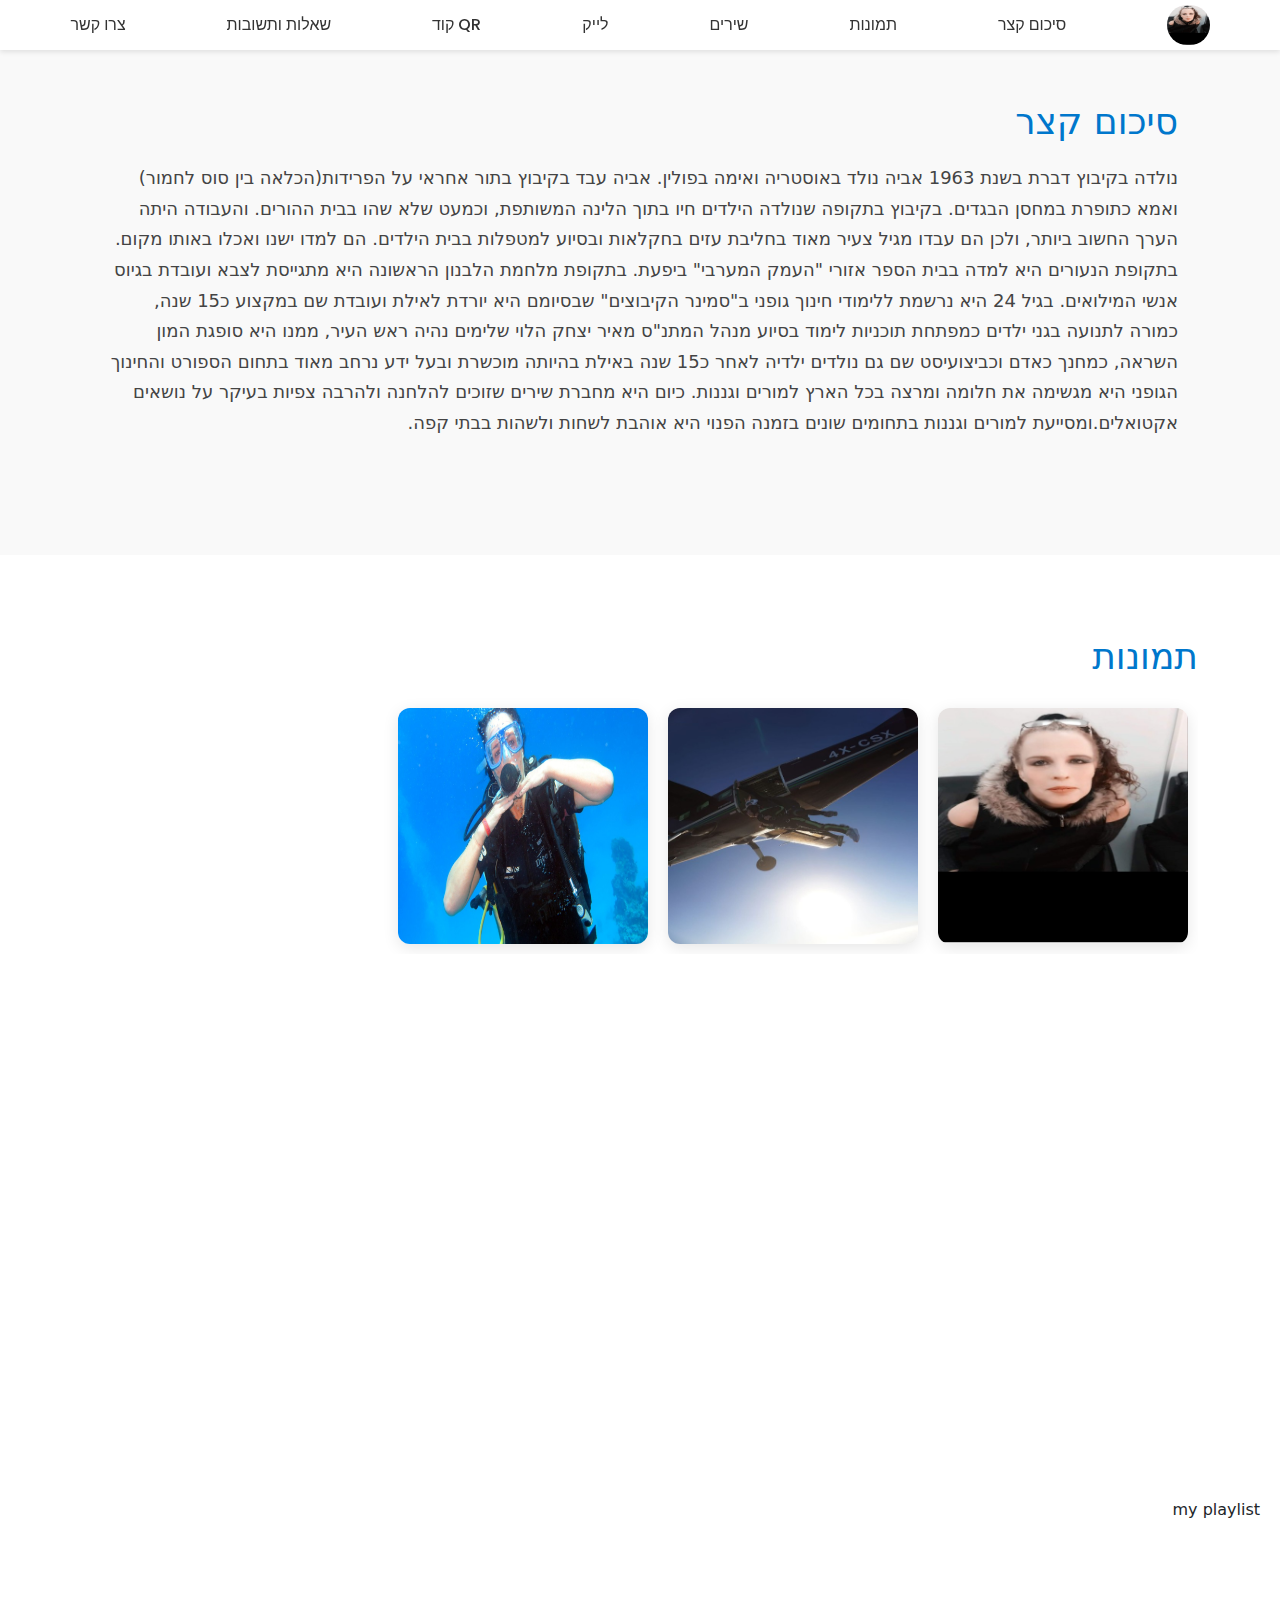
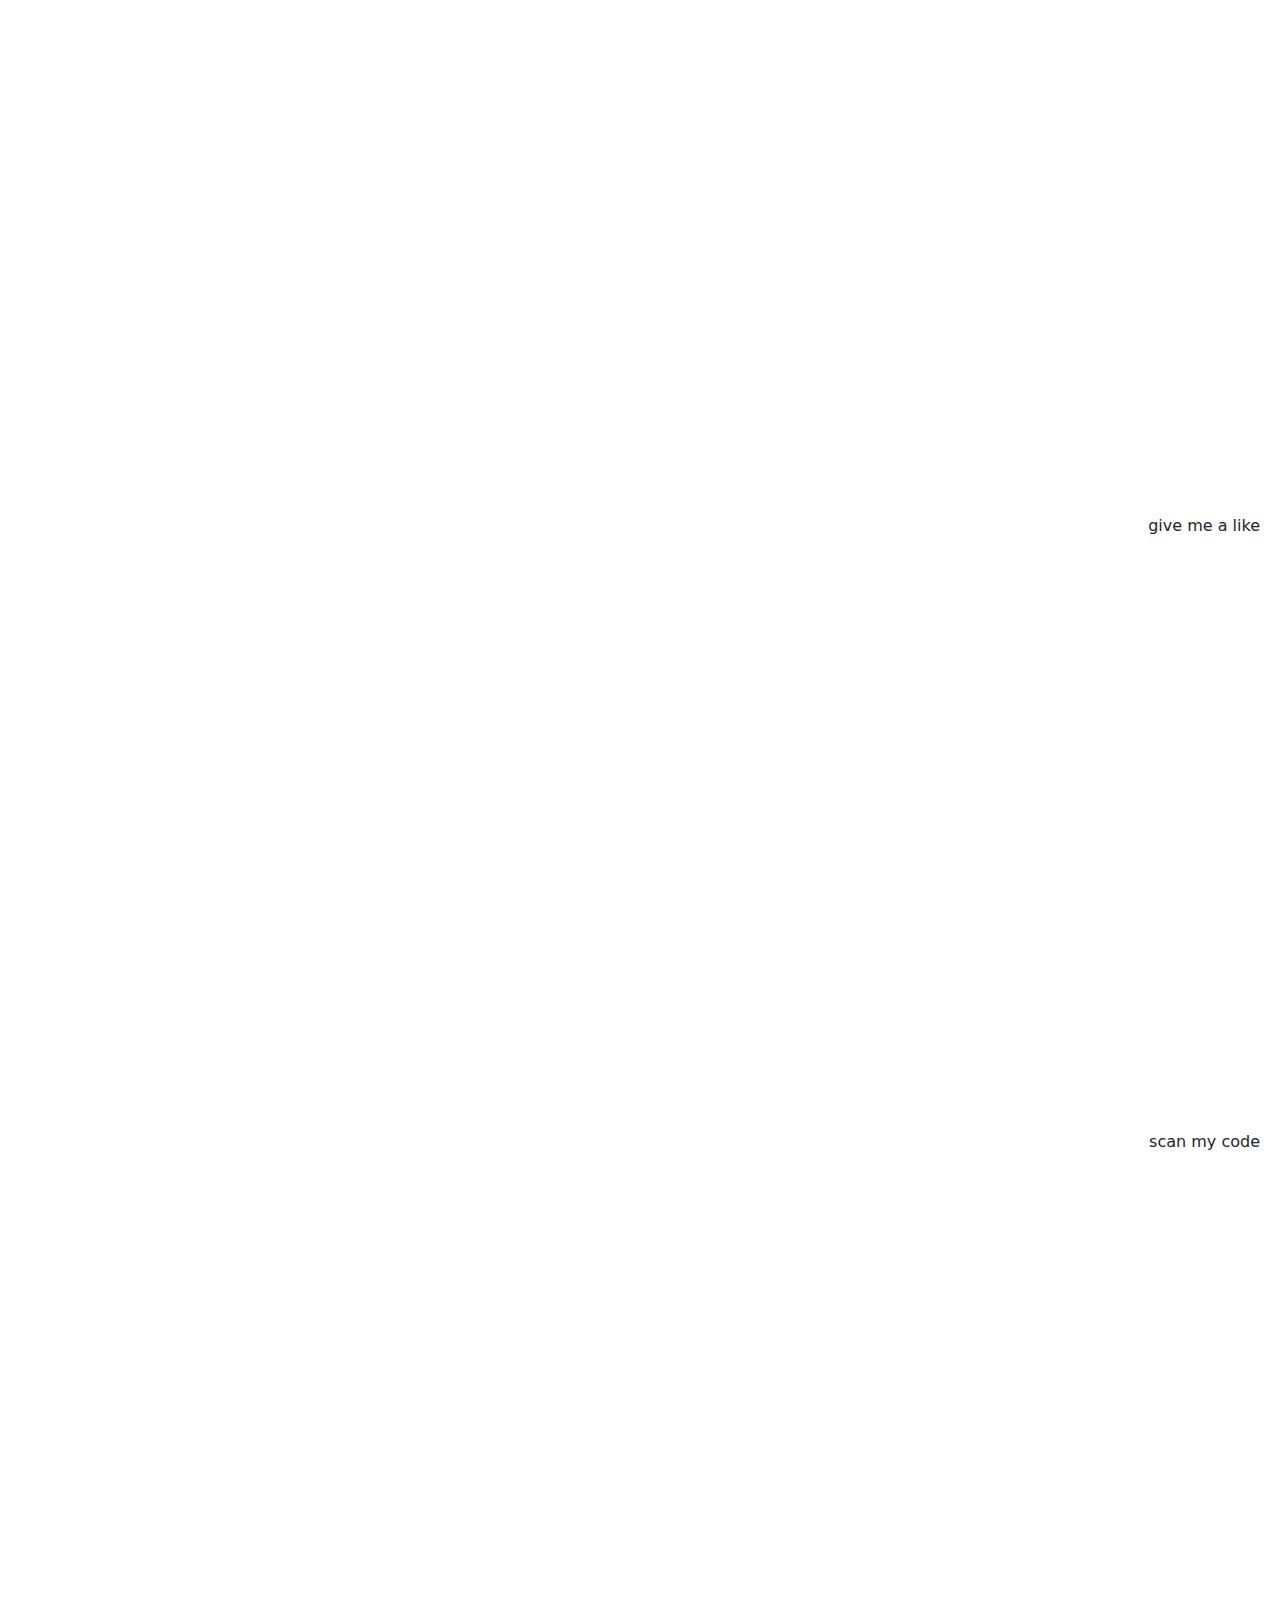
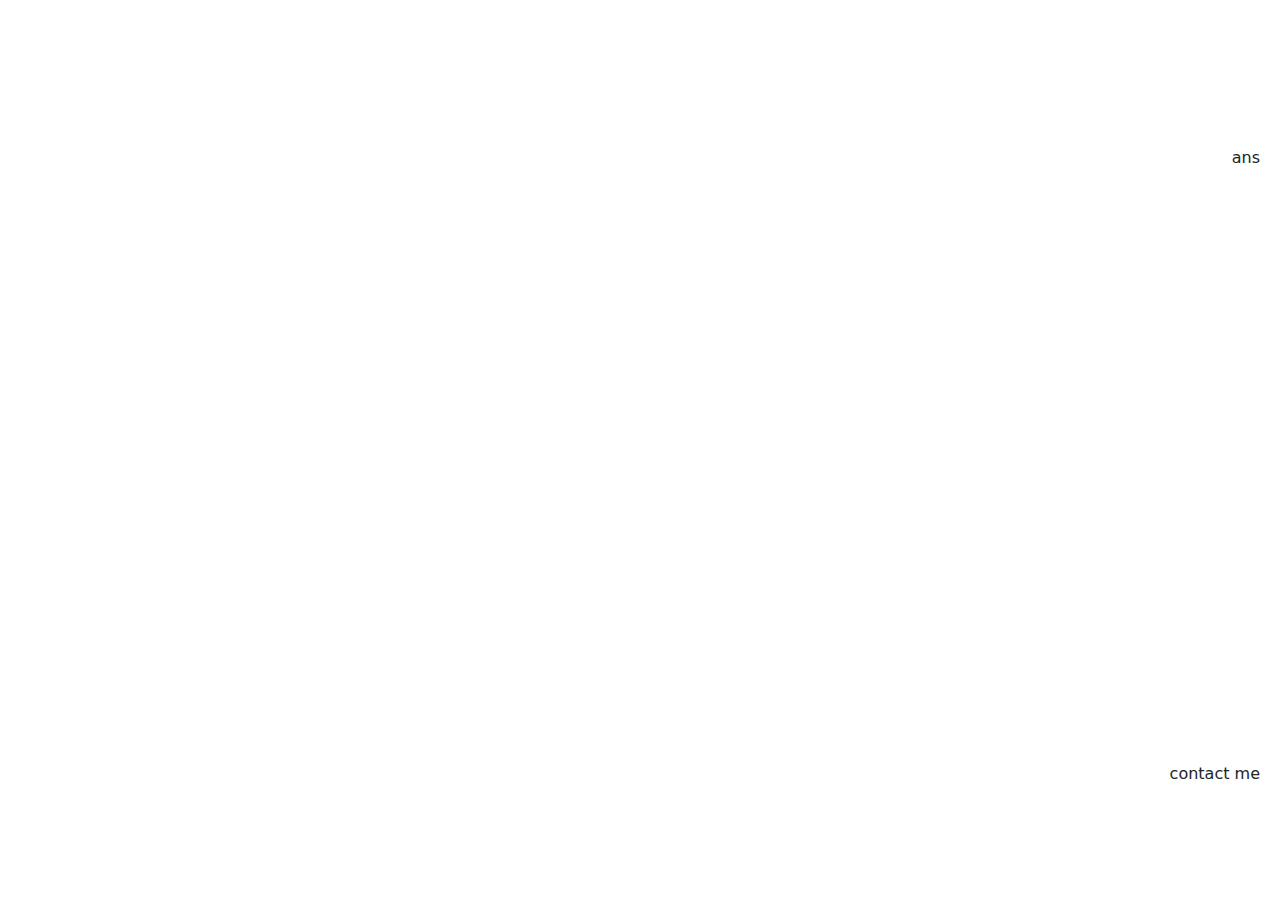
<file: src/index.html>
<!DOCTYPE html>
<html lang="he" dir="rtl">
<head>
<link rel="stylesheet" type="text/css" href="style.css" />
<link href="https://cdn.jsdelivr.net/npm/bootstrap@5.3.2/dist/css/bootstrap.min.css" rel="stylesheet">
<link href="https://fonts.googleapis.com/css2?family=Poppins:wght@400;500;600&display=swap" rel="stylesheet">
<script src="https://cdn.jsdelivr.net/npm/bootstrap@5.3.2/dist/js/bootstrap.bundle.min.js"></script>
</head>
<body>
<nav id="menu">
  
  <ul>
    <li><div class="logo">
      <img src="../assets/images/image1.jpg" alt="Logo">
    </div></li>
    <li><a href="#about">סיכום קצר</a></li>
    <li><a href="#photos">תמונות</a></li>
    <li><a href="#playlist">שירים</a></li>
    <li><a href="#like">לייק</a></li>
    <li><a href="#qrcoder">QR קוד</a></li>
    <li><a href="#spa">שאלות ותשובות</a></li>
    <li><a href="#contact">צרו קשר</a></li>
  </ul>
</nav>
		  
<section id="about" class="section about-section">
  <div class="container">
    <div class="about-content">
      <div class="about-text">
        <h2>סיכום קצר </h2>
        <p>
                      נולדה בקיבוץ דברת בשנת 1963 אביה נולד באוסטריה ואימה בפולין. 
            אביה עבד בקיבוץ בתור אחראי על הפרידות(הכלאה בין סוס לחמור) ואמא כתופרת במחסן הבגדים.
            בקיבוץ בתקופה שנולדה הילדים חיו בתוך הלינה המשותפת, וכמעט שלא שהו בבית ההורים. והעבודה היתה הערך החשוב ביותר, ולכן הם עבדו מגיל צעיר מאוד בחליבת עזים בחקלאות  ובסיוע למטפלות בבית הילדים. הם למדו ישנו ואכלו באותו מקום. בתקופת הנעורים היא למדה בבית הספר  אזורי "העמק המערבי" ביפעת. בתקופת מלחמת הלבנון הראשונה היא מתגייסת לצבא ועובדת בגיוס אנשי המילואים.
            בגיל 24 היא נרשמת  ללימודי חינוך גופני ב"סמינר הקיבוצים" שבסיומם היא יורדת לאילת ועובדת שם במקצוע כ15 שנה,    כמורה לתנועה בגני ילדים כמפתחת תוכניות לימוד בסיוע מנהל המתנ"ס מאיר יצחק הלוי שלימים נהיה ראש העיר, ממנו היא סופגת המון השראה, כמחנך כאדם וכביצועיסט שם גם נולדים ילדיה
            לאחר כ15 שנה באילת 
            בהיותה מוכשרת ובעל ידע נרחב  מאוד בתחום הספורט והחינוך הגופני היא מגשימה את חלומה ומרצה בכל הארץ למורים וגננות.
            כיום היא מחברת שירים שזוכים להלחנה ולהרבה צפיות בעיקר על נושאים אקטואלים.ומסייעת למורים וגננות בתחומים שונים
            בזמנה הפנוי היא אוהבת לשחות ולשהות בבתי קפה.

        </p>
      </div>
    </div>
  </div>
</section>


<section id="photos" class="section photo-gallery-horizontal">
  <div class="container">
    <h2>תמונות</h2>
    <div class="photo-scroll-container">
      <div class="photo-item"><img src="../assets/images/image1.jpg" alt="Photo 1"></div>
      <div class="photo-item"><img src="../assets/images/image2.jpg" alt="Photo 2"></div>
      <div class="photo-item"><img src="../assets/images/image3.jpg" alt="Photo 3"></div>
      <!-- Add more photo-item blocks as needed -->
    </div>
  </div>
</section>



<section id="playlist" class="section">
<br/>
<br/>
<br/>
<br/>
<br/>
<br/>
<br/>
<br/>
<br/>
<br/>
<br/>
<br/>
<br/>
<br/>
<br/>
<br/>
my playlist
<br/>
<br/>
<br/>
</section>

<section id="like" class="section">
<br/>
<br/>
<br/>
<br/>
<br/>
<br/>
<br/>
<br/>
<br/>
<br/>
<br/>
<br/>
<br/>
<br/>
<br/>
<br/>
give me a like
<br/>
<br/>
<br/>
</section>

<section id="qrcoder" class="section">
<br/>
<br/>
<br/>
<br/>
<br/>
<br/>
<br/>
<br/>
<br/>
<br/>
<br/>
<br/>
<br/>
<br/>
<br/>
<br/>
scan my code
<br/>
<br/>
<br/>
</section>

<section id="spa" class="section">
<br/>
<br/>
<br/>
<br/>
<br/>
<br/>
<br/>
<br/>
<br/>
<br/>
<br/>
<br/>
<br/>
<br/>
<br/>
<br/>
ans
<br/>
<br/>
<br/>
</section>

<section id="contact" class="section">
<br/>
<br/>
<br/>
<br/>
<br/>
<br/>
<br/>
<br/>
<br/>
<br/>
<br/>
<br/>
<br/>
<br/>
<br/>
<br/>
contact me
<br/>
<br/>
<br/>
</section>


<script type="text/javascript">
$(function(){
  $("#nav a").click(function(e){
    e.preventDefault();
    $('html,body').scrollTo(this.hash,this.hash); 
  });
});
</script>
<script type="text/javascript">
 $(document).scroll(function() {
    $('#menu').toggle($(this).scrollTop()>1000)
 });​
 </script>
</body>
</html>
</file>
<file: src/style.css>
section{
	    padding: 80px 20px;
}
#menu {
	position: fixed;
	align-items: center;
  	justify-content: space-between;
	top: 0;
	width: 100%;
	background: #ffffff;
	box-shadow: 0 2px 5px rgba(0,0,0,0.1);
	z-index: 1000;
	font-family: 'Poppins', sans-serif;
  }
  
  #menu ul {
	margin: 0;
	padding: 0 20px;
	display: flex;
	list-style: none;
	height: 50px;
	align-items: center;
	justify-content: space-around;
  }
  
  #menu li a {
	text-decoration: none;
	color: #333;
	font-weight: 500;
	transition: color 0.3s ease;
  }
  
  #menu li a:hover {
	color: #0077cc;
	border-bottom: 2px solid #0077cc;
  }

  #menu .logo img {
	height: 40px;
	width: auto;
	border-radius: 100px;
  }
  
  .about-section {
	background-color: #f9f9f9;
  }
  
  .about-content {
	display: flex;
	align-items: center;
	justify-content: space-between;
	flex-wrap: wrap;
	max-width: 1200px;
	margin: 0 auto;
  }
  
  .about-text {
	flex: 1 1 60%;
	padding: 20px;
  }
  
  .about-text h2 {
	font-size: 36px;
	margin-bottom: 20px;
	color: #0077cc;
  }
  
  .about-text p {
	font-size: 18px;
	line-height: 1.7;
	color: #444;
	
  }
  
  .about-image {
	flex: 1 1 35%;
	padding: 20px;
	text-align: center;
  }

  .photo-gallery-horizontal {
	background-color: #fff;
  }
  
  .photo-gallery-horizontal h2 {
	text-align: right;
	font-size: 36px;
	margin-bottom: 20px;
	color: #0077cc;
  }
  
  .photo-scroll-container {
	display: flex;
	overflow-x: auto;
	gap: 20px;
	padding: 10px;
	scroll-behavior: smooth;
  }
  
  .photo-item {
	flex: 0 0 auto;
	width: 250px;
	border-radius: 12px;
	overflow: hidden;
	box-shadow: 0 4px 16px rgba(0,0,0,0.1);
	transition: transform 0.3s ease;
  }
  
  .photo-item img {
	width: 100%;
	height: 100%;
	display: block;
  }
  
  .photo-item:hover {
	transform: scale(1.05);
  }
  
  /* Hide scrollbar (optional, cross-browser) */
  .photo-scroll-container::-webkit-scrollbar {
	display: none;
  }
  .photo-scroll-container {
	-ms-overflow-style: none;
	scrollbar-width: none;
  }
</file>
